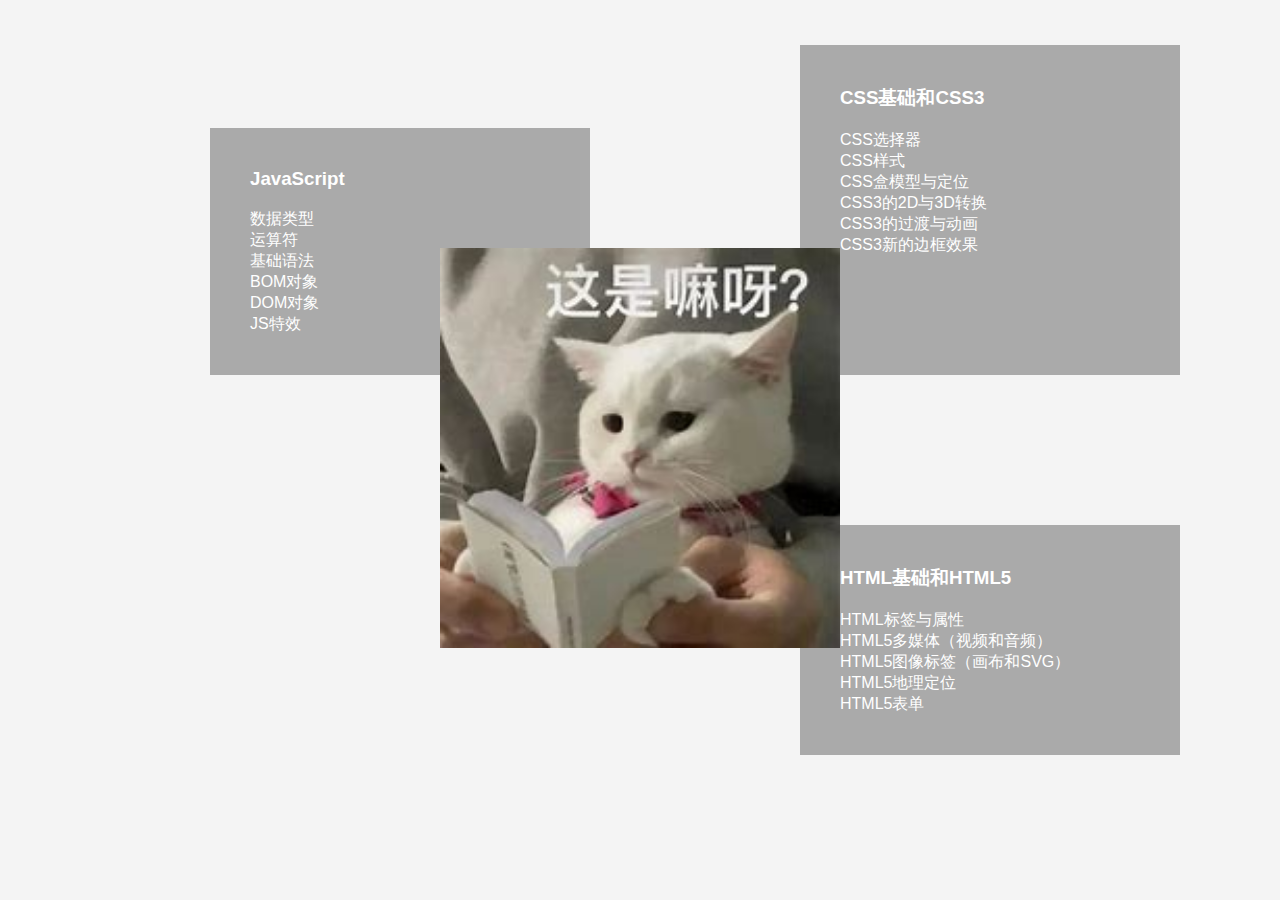
<file: index.html>
<!DOCTYPE html>
<html lang="en">

<head>
    <meta charset="UTF-8">
    <meta name="viewport" content="width=device-width, initial-scale=1.0">
    <link rel="stylesheet" href="styles.css">
    <title>定位展示知识点视图</title>
</head>

<body>
    <div class="central-icon">
        <img src="11.jpg" alt="中央图标"> 
    </div>
    <ul class="knowledge-list">
        <li class="knowledge-item">
            <h3>HTML基础和HTML5</h3>
            <ul>
                <li>HTML标签与属性</li>
                <li>HTML5多媒体（视频和音频）</li>
                <li>HTML5图像标签（画布和SVG）</li>
                <li>HTML5地理定位</li>
                <li>HTML5表单</li>
            </ul>
        </li>
        <li class="knowledge-item">
            <h3>CSS基础和CSS3</h3>
            <ul>
                <li>CSS选择器</li>
                <li>CSS样式</li>
                <li>CSS盒模型与定位</li>
                <li>CSS3的2D与3D转换</li>
                <li>CSS3的过渡与动画</li>
                <li>CSS3新的边框效果</li>
            </ul>
        </li>
        <li class="knowledge-item">
            <h3>JavaScript</h3>
            <ul>
                <li>数据类型</li>
                <li>运算符</li>
                <li>基础语法</li>
                <li>BOM对象</li>
                <li>DOM对象</li>
                <li>JS特效</li>
            </ul>
        </li>
    </ul>
</body>

</html>
</file>
<file: styles.css>
/* 全局样式 */
body {
    font-family: Arial, sans-serif;
    margin: 0;
    padding: 0;
    display: flex;
    justify-content: center;
    align-items: center;
    min-height: 100vh;
    background-color: #f4f4f4;
}

.central-icon {
    position: relative;
    z-index: 1;
}
.central-icon img {
    width: 400px; 
    height: 400px;
}

/* 知识点列表样式 */
.knowledge-list {
    list-style: none;
    padding: 0;
    position: relative;
}

/* 单个知识点框样式 */
.knowledge-item {
    position: absolute;
    background-color: rgba(0, 0, 0, 0.3);
    padding: 40px;
    width: 300px;
}
.knowledge-item h3 {
    margin-top: 0;
    color: white;
}
.knowledge-item ul {
    list-style: none;
    padding: 0;
    color: white;
}

/* 知识点框定位 */
.knowledge-item:nth-child(1) {
    top: 75px; 
    left: -40px; 
}
.knowledge-item:nth-child(2) {
    bottom: 75px; 
    left: -40px; 
	height: 250px;
}
.knowledge-item:nth-child(3) {
    bottom: 75px; 
    right: 250px; 
}
</file>
